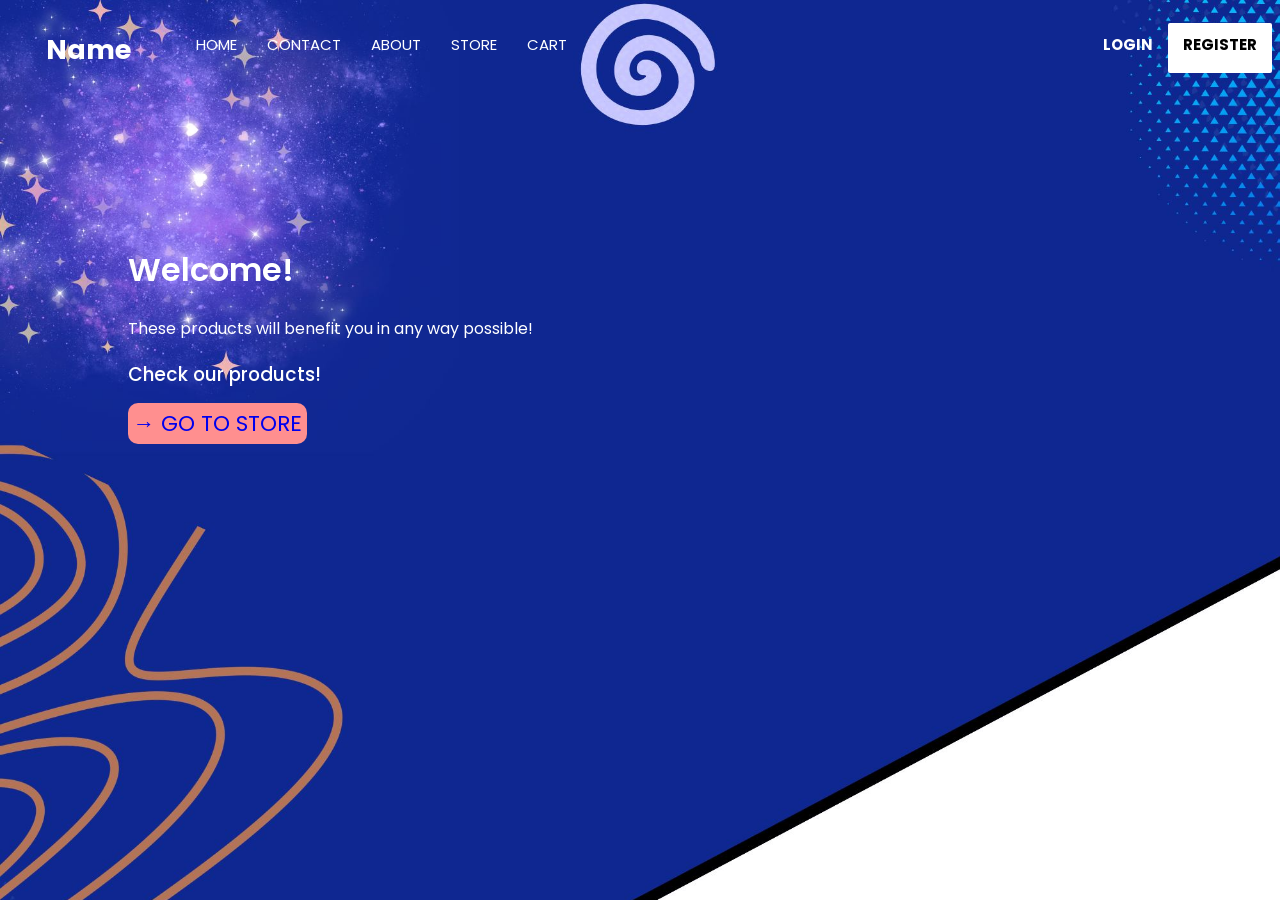
<file: Group4_MidtermProject/index.html>
<!DOCTYPE html>
<html lang="en">
<head>
    <meta charset="UTF-8">
    <meta name="viewport" content="width=device-width, initial-scale=1.0">
    <title>Home</title>
    <link rel="stylesheet" href="website.css">
</head>
    <form method="POST">
    <div id="loginPopup" class="popup">
        <div class="popup-container">
            <h2>Login</h2>
            <label for="username">Username</label> <br>
            <input type="text" name="username" required><br><br>
            <label for="password">Password</label> <br>
            <input type="password" name="password" required><br>
            <button type="submit" name="Submit">Submit</button>
            <a href="index.html" style="color: black;">Cancel</a>
        </div>
    </div>
    </form>

    <form action="/submit-registration" method="POST">
    <div id="registerPopup" class="popup">
        <div class="popup-container">
            <h2>Register</h2>
            <label for="username">Username</label> <br>
                <input type="text" name="username" required><br><br>
            <label for="firstname">First Name</label> <br>
                <input type="text" name="firstname" required><br><br>
            <label for="lastname">Last Name</label> <br>
                <input type="text" name="lastname" required><br><br>
            <label for="password">Password</label> <br>
                <input type="password" name="password" required><br><br>
            <label for="confirmpassword">Confirm Password</label> <br>
                <input type="password" name="confirmpassword" required><br>
            <button type="submit" name="Submit">Submit</button>
            <a href="index.html" style="color: black;">Cancel</a>
        </div>
    </div>
    </form>
<body>
    <nav class="navdesign">
        <h2>Name</h2>
        <div class="nav1">
        <a href="index.html">HOME</a>
        <a href="contact.html">CONTACT</a>
        <a href="aboutus.html">ABOUT</a>
        <a href="store.html">STORE</a>
        <a href="cart.html">CART</a>
        </div>

        <div class="nav2">
        <a href="#loginPopup">LOGIN</a>
        <a href="#registerPopup">REGISTER</a>
        </div>
    </nav>
    <div class="landingpage">
        <h1>Welcome!</h1>
        <p>These products will benefit you in any way possible!</p>
        <h3>Check our products!</h3>
        <a href="store.html">→ GO TO STORE</a>
    </div>
</body>
</html>
</file>
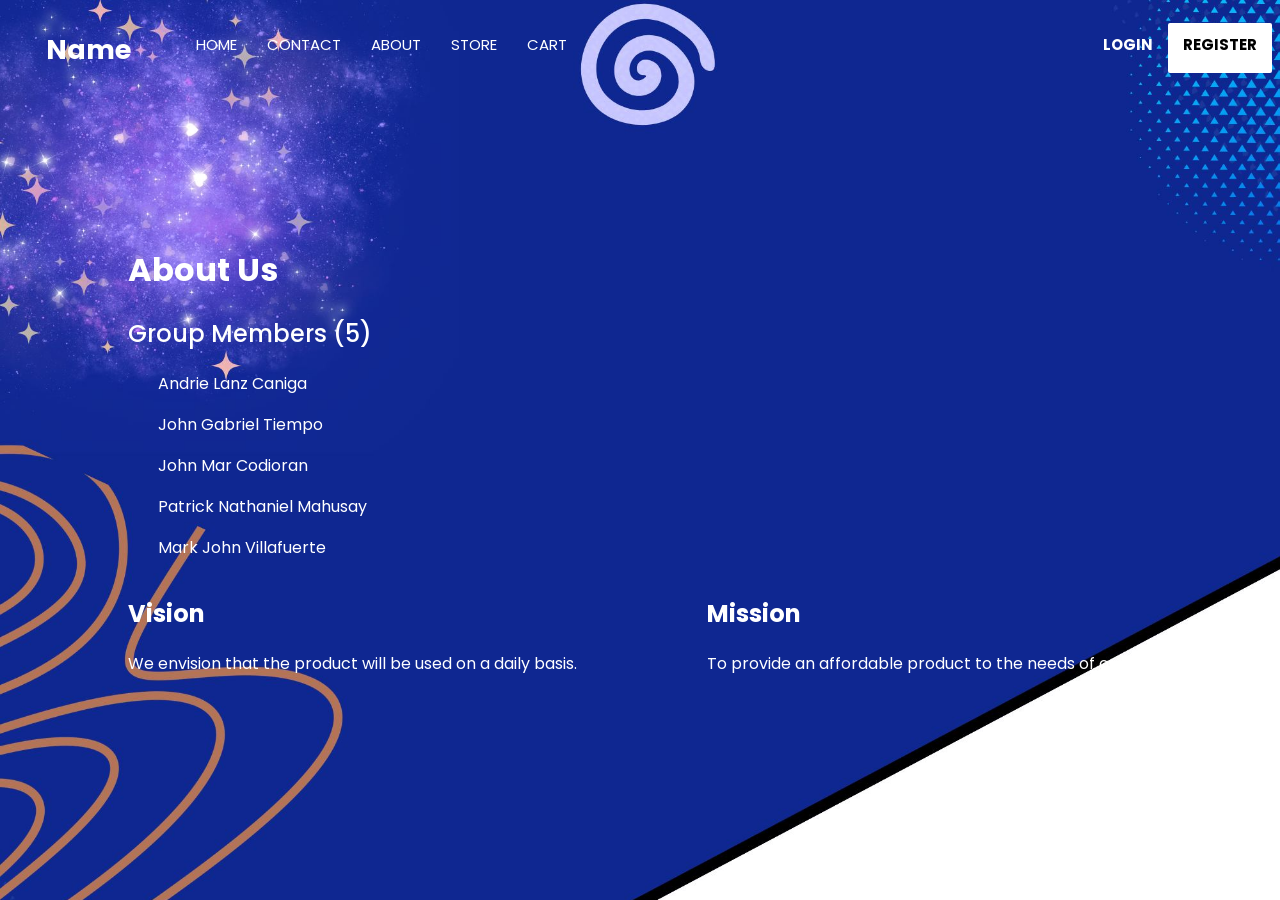
<file: Group4_MidtermProject/aboutus.html>
<!DOCTYPE html>
<html lang="en">
<head>
    <meta charset="UTF-8">
    <meta name="viewport" content="width=device-width, initial-scale=1.0">
    <title>About Us</title>
    <link rel="stylesheet" href="website.css">
</head>
    <form method="POST">
    <div id="loginPopup" class="popup">
        <div class="popup-container">
            <h2>Login</h2>
            <label for="username">Username</label> <br>
            <input type="text" name="username" required><br><br>
            <label for="password">Password</label> <br>
            <input type="password" name="password" required><br>
            <button type="submit" name="Submit">Submit</button>
            <a href="index.html" style="color: black;">Cancel</a>
        </div>
    </div>
    </form>

    <form action="/submit-registration" method="POST">
    <div id="registerPopup" class="popup">
        <div class="popup-container">
            <h2>Register</h2>
            <label for="username">Username</label> <br>
                <input type="text" name="username" required><br><br>
            <label for="firstname">First Name</label> <br>
                <input type="text" name="firstname" required><br><br>
            <label for="lastname">Last Name</label> <br>
                <input type="text" name="lastname" required><br><br>
            <label for="password">Password</label> <br>
                <input type="password" name="password" required><br><br>
            <label for="confirmpassword">Confirm Password</label> <br>
                <input type="password" name="confirmpassword" required><br>
            <button type="submit" name="Submit">Submit</button>
            <a href="index.html" style="color: black;">Cancel</a>
        </div>
    </div>
    </form>
<body>
    <nav class="navdesign">
        <h2>Name</h2>
        <div class="nav1">
        <a href="index.html">HOME</a>
        <a href="contact.html">CONTACT</a>
        <a href="aboutus.html">ABOUT</a>
        <a href="store.html">STORE</a>
        <a href="cart.html">CART</a>
        </div>

        <div class="nav2">
        <a href="#loginPopup">LOGIN</a>
        <a href="#registerPopup">REGISTER</a>
        </div>
    </nav>
    <div class="aboutus">
        <h1>About Us</h1>
        <h2 style="font-weight: 500;">Group Members (5)</h2>
        <p style="margin-left: 30px;">Andrie Lanz Caniga</p>
        <p style="margin-left: 30px;">John Gabriel Tiempo</p>
        <p style="margin-left: 30px;">John Mar Codioran</p>
        <p style="margin-left: 30px;">Patrick Nathaniel Mahusay</p>
        <p style="margin-left: 30px;">Mark John Villafuerte</p>

    <div class="alignment">
        
    <div class="section1">
        <h2>Vision</h2>
        <p>We envision that the product will be used on a daily basis.</p>
    </div>
    <div class="section2">
        <h2>Mission</h2>
        <p>To provide an affordable product to the needs of our customers.</p>
    </div>
    </div>
</div>
</body>
</html>
</file>
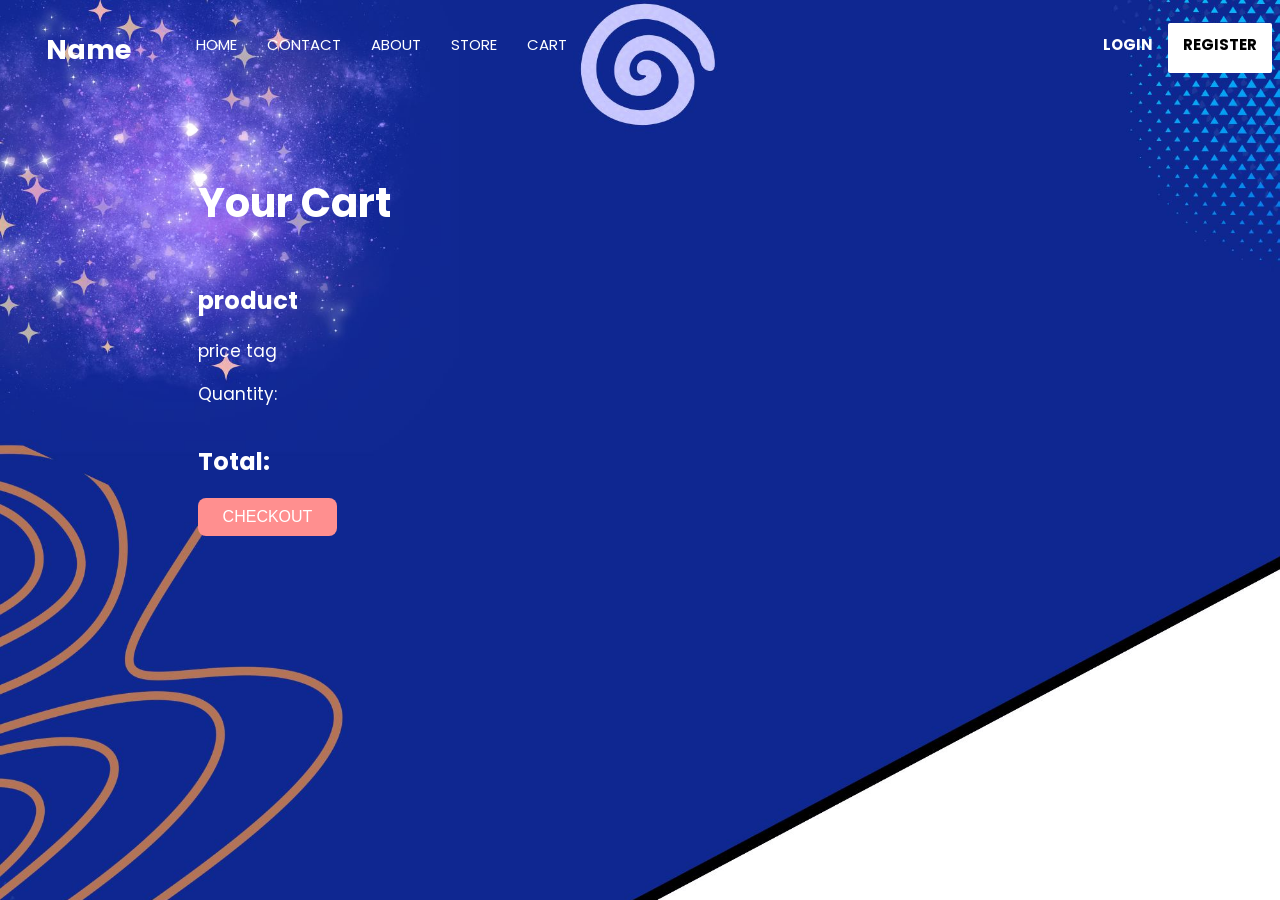
<file: Group4_MidtermProject/cart.html>
<!DOCTYPE html>
<html lang="en">
<head>
    <meta charset="UTF-8">
    <meta name="viewport" content="width=device-width, initial-scale=1.0">
    <title>Cart</title>
    <link rel="stylesheet" href="website.css">
</head>
    <form method="POST">
    <div id="loginPopup" class="popup">
        <div class="popup-container">
            <h2>Login</h2>
            <label for="username">Username</label> <br>
            <input type="text" name="username" required><br><br>
            <label for="password">Password</label> <br>
            <input type="password" name="password" required><br>
            <button type="submit" name="Submit">Submit</button>
            <a href="index.html" style="color: black;">Cancel</a>
        </div>
    </div>
    </form>

    <form action="/submit-registration" method="POST">
    <div id="registerPopup" class="popup">
        <div class="popup-container">
            <h2>Register</h2>
            <label for="username">Username</label> <br>
                <input type="text" name="username" required><br><br>
            <label for="firstname">First Name</label> <br>
                <input type="text" name="firstname" required><br><br>
            <label for="lastname">Last Name</label> <br>
                <input type="text" name="lastname" required><br><br>
            <label for="password">Password</label> <br>
                <input type="password" name="password" required><br><br>
            <label for="confirmpassword">Confirm Password</label> <br>
                <input type="password" name="confirmpassword" required><br>
            <button type="submit" name="Submit">Submit</button>
            <a href="index.html" style="color: black;">Cancel</a>
        </div>
    </div>
    </form>
<body>
    <nav class="navdesign">
        <h2>Name</h2>
        <div class="nav1">
        <a href="index.html">HOME</a>
        <a href="contact.html">CONTACT</a>
        <a href="aboutus.html">ABOUT</a>
        <a href="store.html">STORE</a>
        <a href="cart.html">CART</a>
        </div>

        <div class="nav2">
        <a href="#loginPopup">LOGIN</a>
        <a href="#registerPopup">REGISTER</a>
        </div>
    </nav>
    <div class="cart">
        <h1>Your Cart</h1>
        <div class="cartitem">
            <div>
                <h2>product</h2>
                <p>price tag</p>
                <p>Quantity:</p>
            </div>
        </div>
        <h2>Total:</h2>
        <button onclick="alert('Checked out!')">CHECKOUT</button>

    </div>
</body>
</html>
</file>
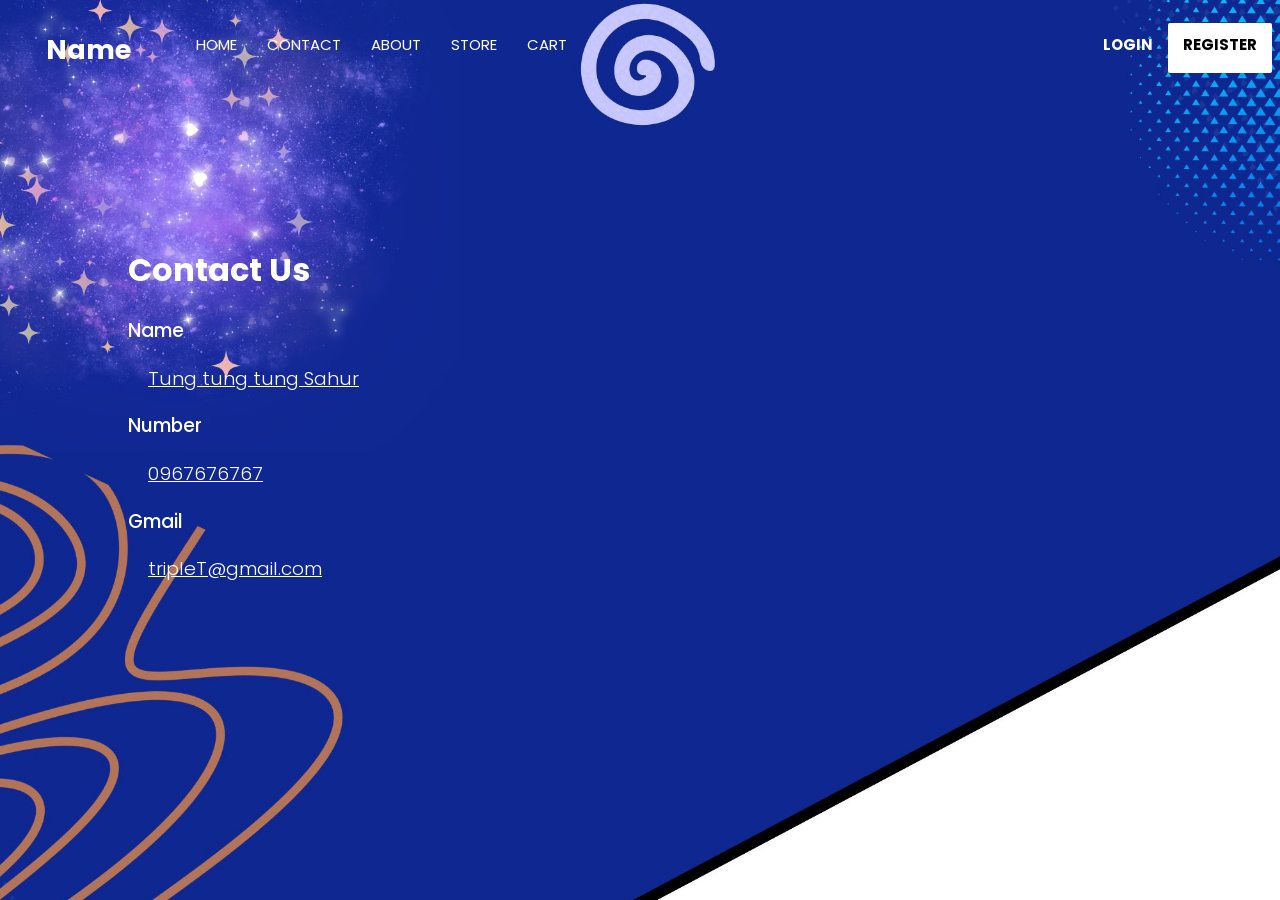
<file: Group4_MidtermProject/contact.html>
<!DOCTYPE html>
<html lang="en">
<head>
    <meta charset="UTF-8">
    <meta name="viewport" content="width=device-width, initial-scale=1.0">
    <title>Contact</title>
    <link rel="stylesheet" href="website.css">
</head>
    <form method="POST">
    <div id="loginPopup" class="popup">
        <div class="popup-container">
            <h2>Login</h2>
            <label for="username">Username</label> <br>
            <input type="text" name="username" required><br><br>
            <label for="password">Password</label> <br>
            <input type="password" name="password" required><br>
            <button type="submit" name="Submit">Submit</button>
            <a href="index.html" style="color: black;">Cancel</a>
        </div>
    </div>
    </form>

    <form action="/submit-registration" method="POST">
    <div id="registerPopup" class="popup">
        <div class="popup-container">
            <h2>Register</h2>
            <label for="username">Username</label> <br>
                <input type="text" name="username" required><br><br>
            <label for="firstname">First Name</label> <br>
                <input type="text" name="firstname" required><br><br>
            <label for="lastname">Last Name</label> <br>
                <input type="text" name="lastname" required><br><br>
            <label for="password">Password</label> <br>
                <input type="password" name="password" required><br><br>
            <label for="confirmpassword">Confirm Password</label> <br>
                <input type="password" name="confirmpassword" required><br>
            <button type="submit" name="Submit">Submit</button>
            <a href="index.html" style="color: black;">Cancel</a>
        </div>
    </div>
    </form>
<body>
    <nav class="navdesign">
        <h2>Name</h2>
        <div class="nav1">
        <a href="index.html">HOME</a>
        <a href="contact.html">CONTACT</a>
        <a href="aboutus.html">ABOUT</a>
        <a href="store.html">STORE</a>
        <a href="cart.html">CART</a>
        </div>

        <div class="nav2">
        <a href="#loginPopup">LOGIN</a>
        <a href="#registerPopup">REGISTER</a>
        </div>
    </nav>
    <div class="contact">
        <h1>Contact Us</h1>
        <h3 style="font-weight: 500;">Name</h3>
        <h3 style="font-weight: 300; text-decoration: underline; margin-left: 20px;">Tung tung tung Sahur</h3>
        <h3 style="font-weight: 500;">Number</h3>
        <h3 style="font-weight: 300; text-decoration: underline; margin-left: 20px;">0967676767</h3>
        <h3 style="font-weight: 500;">Gmail</h3>
        <h3 style="font-weight: 300; text-decoration: underline; margin-left: 20px;">tripleT@gmail.com</h3>
    </div>
</body>
</html>
</file>
<file: Group4_MidtermProject/website.css>
@import url('https://fonts.googleapis.com/css2?family=Poppins:wght@400;500;600;700&display=swap');
body {
    background-image: url(images/temporaryimage.jpg);
    background-size: cover;
    font-family: 'Poppins', sans-serif;
}
nav {
    color: white;
    display: flex;
    margin: 0%;
    padding: 0%;
}
.nav1 {
    display: flex;
}
.nav2 {
    display: flex;
    margin-left: auto;
}
nav a:link, a:visited {
    padding: 10px 15px;
    text-decoration: none;
    color: white;
    display: inline-block;
    margin-left: 20px;
    margin-top: 15px;
    justify-content: space-between;
    font-size: 15px;
    margin-left: auto;
}
nav a[href="#loginPopup"] {
    font-weight: bold;
}
nav a:hover[href="#loginPopup"] {
    box-shadow: 0 5px 5px black;
    opacity: 0.8;
}
nav a[href="#registerPopup"] {
    font-weight: bold;
    background-color: white;
    color: black;
    margin-bottom: 20px;
    margin-left: auto;
    border-radius: 2px;
}
nav a:hover {
    color: #fdd6c8;
    box-shadow: 2px 5px 5px black;
    opacity: 0.8;
    margin-bottom: 20px;
} 
.border {
    background: lightblue;
    padding: 25px;
    border-radius: 10px;
    box-shadow: 10px 10px 10px rgba(0,0,0,0.5);
    width: 82%;
    margin-left: 8%;
    margin-top: 3%;
}
#loginPopup:target ~ nav{
    filter: blur(2px);
}
.popup-container {
    background: white;
    padding: 40px;
    border-radius: 10px;
    width: 30%;
    box-shadow: 0px 0px 15px rgba(0, 0, 0, 0.3);
    z-index: 10000;
}
.popup-container h2 {
    margin-top: 0;
    margin-bottom: 30px;
    text-align: center;
}
.popup {
    position: fixed;
    top: 0;
    left: 0;
    width: 100%;
    height: 100%;
    background:rgba(0, 0, 0, 0.3);
    display: none;
    justify-content: center;
    align-items: center;
    z-index: 1000;
}
.popup:target {
    display: flex;
}
.popup-container input {
    width: 90%;
    padding: 10px;
    margin: 0;
}
.popup-container button {
    margin-top: 10px;
    background: blue;
    width: 30%;
    padding: 10px;
    border-radius: 10px;
    font-size: 15px;
}
.popup-container a {
    top: 10px;
    background: crimson;
    text-decoration: none;
    padding: 10px;
    width: 50%;
    border-radius: 10px;
    font-size: 15px;
    margin-left: 30px;
}
nav h2 {
    color: white;
    display: flex;
    margin-left: 3%;
    margin-right: 50px;
    font-size: 27px;
}
.landingpage {
    position: fixed;
    left: 10%;
    top: 25%;
    color: white;
}
.landingpage h1 {
    color: white;
    font-weight: 600;
}
.landingpage h2 {
    font-weight: 500;
}
.landingpage h3 {
    font-weight: 500;
}
.landingpage a {
    background-color: #ff8f8f;
    text-decoration: none;
    font-size: 22px;
    border-radius: 10px;
    padding: 5px;
}
.contact {
    position: fixed;
    left: 10%;
    top: 25%;
    color: white;
}
.aboutus {
    position: fixed;
    left: 10%;
    top: 25%;
    color: white;
}
.alignment {
    display: flex;
    flex-direction: row;
    flex-wrap: nowrap;
    gap: 80px;
}
.section1 {
    margin-right: 25px;
}
.section2 {
    margin-left: 25px;
}
.product {
    display: flex;
    justify-content: space-around;
    align-items: center;
    margin-top: 100px;
    color: white;
    left: 10%;
}
.productinfo h1 {
    font-size: 40px;
}
.productinfo h2 {
    color: #ffd6c8;
}
.productinfo p {
    font-size: 18px;
}
.product button {
    background-color: #ff8f8f;
    color: white;
    border: none;
    padding: 10px 20px;
    border-radius: 8px;
    font-size: 16px;
}
.product img {
    width: 400px;
    border-radius: 10px;
}
.cart {
    color: white;
    margin: 80px 15%;
}
.cart h1 {
    font-size: 40px;
}
.cartitem {
    display: flex;
    align-items: center;
    gap: 30px;
    margin-top: 30px;
}
.cartitem p {
    font-size: 17px;
}
.cart button {
    background-color: #ff8f8f;
    color: white;
    border: none;
    padding: 10px 25px;
    border-radius: 8px;
    font-size: 16px;
}
</file>
